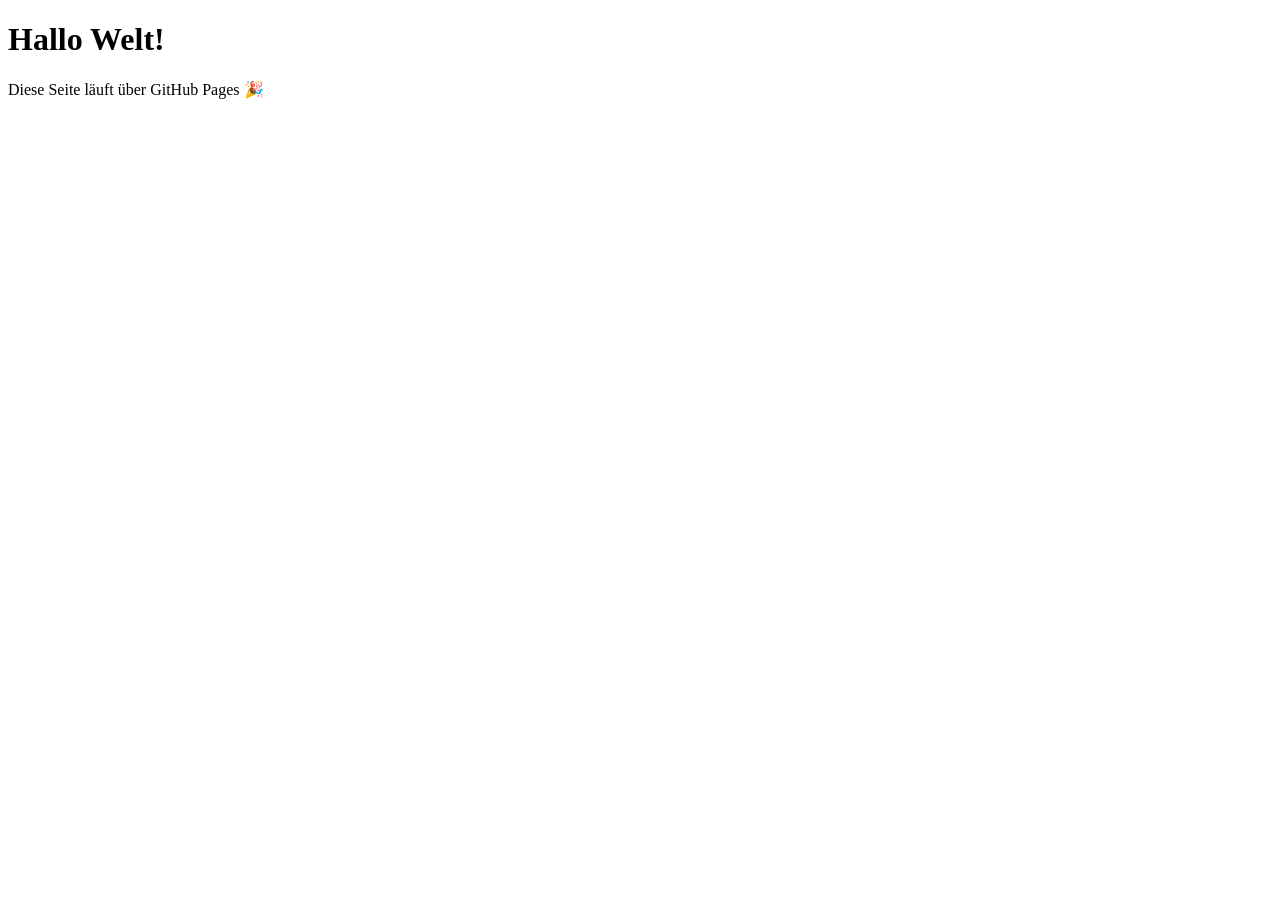
<file: MoviecrusherWeb/index.html>
<!DOCTYPE html>
<html lang="de">
<head>
  <meta charset="UTF-8">
  <title>Meine GitHub Pages Website</title>
</head>
<body>
  <h1>Hallo Welt!</h1>
  <p>Diese Seite läuft über GitHub Pages 🎉</p>
</body>
</html>
</file>
